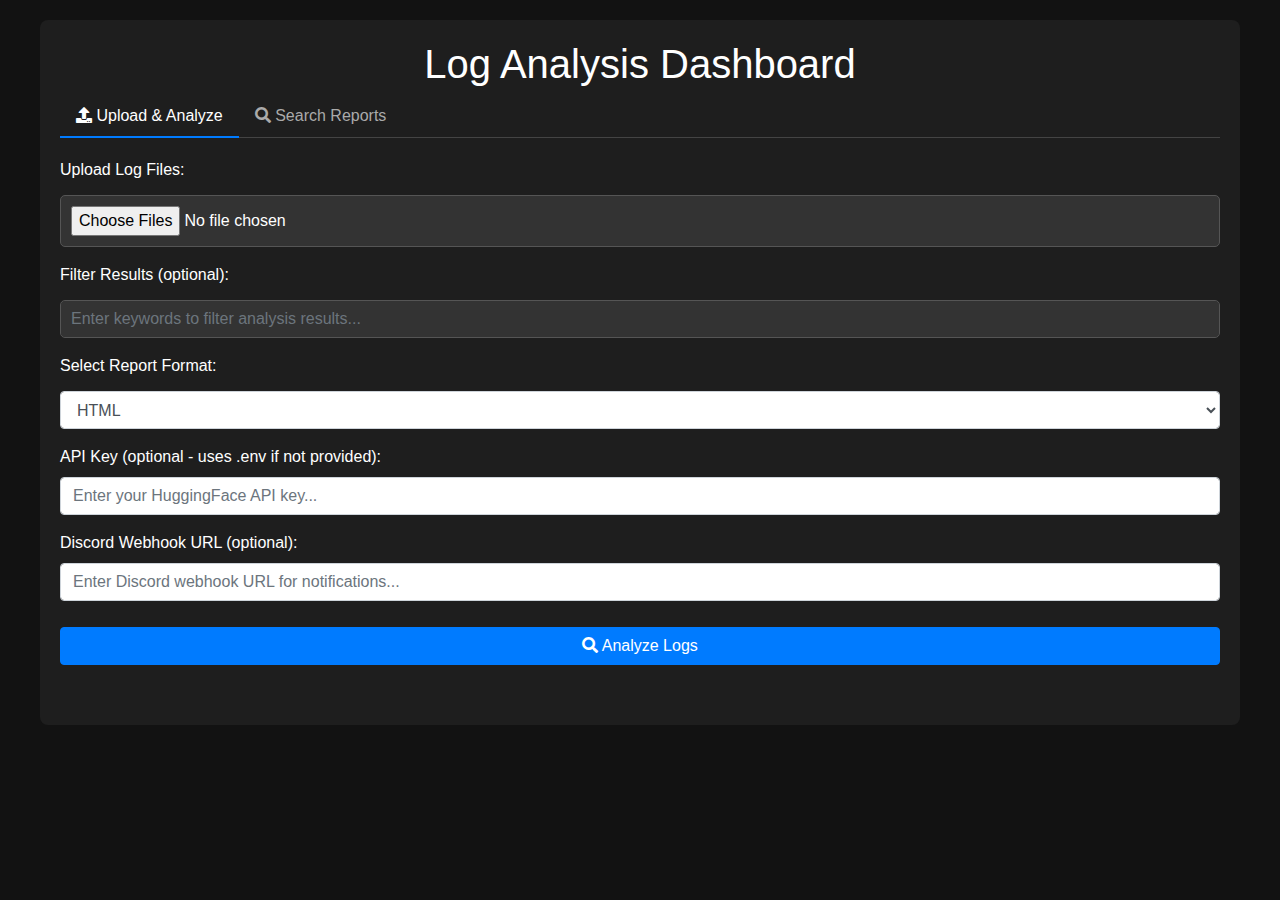
<file: templates/index.html>
<!DOCTYPE html>
<html lang="en">
<head>
    <meta charset="UTF-8">
    <meta name="viewport" content="width=device-width, initial-scale=1.0">
    <title>Log Analysis Dashboard</title>
    <link rel="stylesheet" href="https://stackpath.bootstrapcdn.com/bootstrap/4.5.2/css/bootstrap.min.css">
    <link rel="stylesheet" href="https://cdnjs.cloudflare.com/ajax/libs/font-awesome/5.15.1/css/all.min.css">
    <script src="https://code.jquery.com/jquery-3.5.1.min.js"></script>
    <script src="https://cdn.jsdelivr.net/npm/popper.js@1.16.1/dist/umd/popper.min.js"></script>
    <script src="https://stackpath.bootstrapcdn.com/bootstrap/4.5.2/js/bootstrap.min.js"></script>
    <style>
        body {
            background-color: #121212;
            color: #ffffff;
            font-family: Arial, sans-serif;
            margin: 20px;
        }
        .container {
            max-width: 1200px;
            margin: auto;
            background-color: #1e1e1e;
            padding: 20px;
            border-radius: 8px;
        }
        .form-group label {
            color: #ffffff;
        }
        input[type="file"], select, button, input[type="text"] {
            background-color: #333;
            color: #ffffff;
            border: 1px solid #555;
            width: 100%;
            padding: 10px;
            margin-top: 5px;
            border-radius: 5px;
        }
        button {
            margin-top: 10px;
        }
        .result {
            margin-top: 20px;
        }
        .preview-container {
            margin-top: 20px;
            padding: 15px;
            background-color: #252525;
            border-radius: 8px;
            border: 1px solid #444;
        }
        .report-preview {
            max-height: 500px;
            overflow-y: auto;
            padding: 15px;
            background-color: #2a2a2a;
            border-radius: 4px;
        }
        .search-section {
            margin-bottom: 20px;
            padding: 15px;
            background-color: #252525;
            border-radius: 8px;
        }
        .search-result-item {
            padding: 10px;
            margin-bottom: 10px;
            background-color: #2a2a2a;
            border-radius: 5px;
            border-left: 4px solid #007bff;
        }
        .search-result-item.critical {
            border-left-color: #dc3545;
        }
        .search-result-item.high {
            border-left-color: #fd7e14;
        }
        .search-result-item.medium {
            border-left-color: #ffc107;
        }
        .search-result-item.low {
            border-left-color: #28a745;
        }
        .badge {
            padding: 5px 10px;
            border-radius: 4px;
            color: white;
            font-size: 0.8rem;
        }
        .badge-critical {
            background-color: #dc3545;
        }
        .badge-high {
            background-color: #fd7e14;
        }
        .badge-medium {
            background-color: #ffc107;
            color: black;
        }
        .badge-low {
            background-color: #28a745;
        }
        .badge-info {
            background-color: #17a2b8;
        }
        .tab-content {
            padding: 20px 0;
        }
        .nav-tabs {
            border-bottom-color: #444;
        }
        .nav-tabs .nav-link {
            color: #aaa;
            border: none;
        }
        .nav-tabs .nav-link.active {
            color: white;
            background-color: transparent;
            border-bottom: 2px solid #007bff;
        }
    </style>
</head>
<body>
    <div class="container">
        <h1 class="text-center">Log Analysis Dashboard</h1>
        
        <!-- Tabs for upload and search -->
        <ul class="nav nav-tabs" id="dashboardTabs" role="tablist">
            <li class="nav-item" role="presentation">
                <a class="nav-link active" id="upload-tab" data-toggle="tab" href="#uploadSection" role="tab">
                    <i class="fas fa-upload"></i> Upload & Analyze
                </a>
            </li>
            <li class="nav-item" role="presentation">
                <a class="nav-link" id="search-tab" data-toggle="tab" href="#searchSection" role="tab">
                    <i class="fas fa-search"></i> Search Reports
                </a>
            </li>
        </ul>
        
        <div class="tab-content" id="dashboardTabsContent">
            <!-- Upload and analyze section -->
            <div class="tab-pane fade show active" id="uploadSection" role="tabpanel">
                <form id="logForm">
                    <div class="form-group">
                        <label for="log_files">Upload Log Files:</label>
                        <input type="file" id="log_files" name="log_files" multiple class="form-control-file">
                    </div>
                    <div class="form-group">
                        <label for="search">Filter Results (optional):</label>
                        <input type="text" id="search" name="search" placeholder="Enter keywords to filter analysis results..." class="form-control">
                    </div>
                    <div class="form-group">
                        <label for="format">Select Report Format:</label>
                        <select id="format" name="format" class="form-control">
                            <option value="html">HTML</option>
                            <option value="json">JSON</option>
                            <option value="txt">Text</option>
                        </select>
                    </div>
                    <div class="form-group">
                        <label for="api_key">API Key (optional - uses .env if not provided):</label>
                        <input type="password" id="api_key" name="api_key" placeholder="Enter your HuggingFace API key..." class="form-control">
                    </div>
                    <div class="form-group">
                        <label for="discord_webhook">Discord Webhook URL (optional):</label>
                        <input type="password" id="discord_webhook" name="discord_webhook" placeholder="Enter Discord webhook URL for notifications..." class="form-control">
                    </div>
                    <button type="submit" class="btn btn-primary">
                        <i class="fas fa-search"></i> Analyze Logs
                    </button>
                </form>
                <div class="result" id="result"></div>
            </div>
            
            <!-- Search section -->
            <div class="tab-pane fade" id="searchSection" role="tabpanel">
                <div class="search-section">
                    <h4>Search Existing Reports</h4>
                    <div class="row">
                        <div class="col-md-8">
                            <div class="form-group">
                                <input type="text" id="searchQuery" placeholder="Search for keywords, IPs, threats..." class="form-control">
                            </div>
                        </div>
                        <div class="col-md-2">
                            <div class="form-group">
                                <select id="severityFilter" class="form-control">
                                    <option value="">All Severities</option>
                                    <option value="critical">Critical</option>
                                    <option value="high">High</option>
                                    <option value="medium">Medium</option>
                                    <option value="low">Low</option>
                                    <option value="info">Info</option>
                                </select>
                            </div>
                        </div>
                        <div class="col-md-2">
                            <button id="searchButton" class="btn btn-primary w-100">
                                <i class="fas fa-search"></i> Search
                            </button>
                        </div>
                    </div>
                </div>
                <div id="searchResults"></div>

                <!-- Add this in the search section tab of the dashboard -->

                <div class="search-section mb-4">
                    <h4>Direct Log Search</h4>
                    <p class="text-muted">Search directly in log files without analyzing them</p>
                    <form id="logSearchForm">
                        <div class="row">
                            <div class="col-md-6">
                                <div class="form-group">
                                    <input type="text" id="logSearchQuery" name="query" placeholder="Enter search terms..." class="form-control">
                                </div>
                            </div>
                            <div class="col-md-3">
                                <div class="form-group">
                                    <select id="logFilename" name="filename" class="form-control">
                                        <option value="">All Log Files</option>
                                        <!-- Log files will be populated dynamically -->
                                    </select>
                                </div>
                            </div>
                            <div class="col-md-3">
                                <div class="form-group">
                                    <input type="password" id="logSearchApiKey" name="api_key" placeholder="API Key (optional)" class="form-control">
                                </div>
                                <button type="submit" class="btn btn-primary w-100">
                                    <i class="fas fa-search"></i> Search Logs
                                </button>
                            </div>
                        </div>
                        
                        <div class="row mt-2">
                            <div class="col-md-3">
                                <div class="form-group">
                                    <select id="logLevel" name="log_level" class="form-control">
                                        <option value="">Any Log Level</option>
                                        <option value="ERROR">ERROR</option>
                                        <option value="WARNING">WARNING</option>
                                        <option value="INFO">INFO</option>
                                        <option value="DEBUG">DEBUG</option>
                                    </select>
                                </div>
                            </div>
                            <div class="col-md-3">
                                <div class="form-group">
                                    <input type="number" id="contextLines" name="context_lines" placeholder="Context lines (0-10)" min="0" max="10" value="2" class="form-control">
                                </div>
                            </div>
                            <div class="col-md-6">
                                <div class="form-group d-flex">
                                    <div class="form-check mr-3">
                                        <input type="checkbox" id="caseSensitive" name="case_sensitive" class="form-check-input">
                                        <label class="form-check-label" for="caseSensitive">Case sensitive</label>
                                    </div>
                                    <div class="form-check mr-3">
                                        <input type="checkbox" id="wholeWord" name="whole_word" class="form-check-input">
                                        <label class="form-check-label" for="wholeWord">Whole words</label>
                                    </div>
                                    <div class="form-check">
                                        <input type="checkbox" id="useRegex" name="regex" class="form-check-input">
                                        <label class="form-check-label" for="useRegex">Use regex</label>
                                    </div>
                                </div>
                            </div>
                        </div>
                    </form>
                </div>

                <div id="logSearchResults"></div>
            </div>
        </div>
        
        <!-- Report preview section -->
        <div class="preview-container" id="previewContainer" style="display:none;">
            <h3>Report Preview</h3>
            <div class="d-flex justify-content-between mb-3">
                <div>
                    <span id="previewTitle" class="text-muted"></span>
                </div>
                <div>
                    <a id="downloadLink" href="#" class="btn btn-sm btn-primary mr-2">
                        <i class="fas fa-download"></i> Download
                    </a>
                    <button id="closePreview" class="btn btn-sm btn-secondary">
                        <i class="fas fa-times"></i> Close
                    </button>
                </div>
            </div>
            <div class="report-preview" id="reportPreview"></div>
        </div>
    </div>

    <script>
        // Form submission for analysis
        document.getElementById('logForm').addEventListener('submit', function(event) {
            event.preventDefault();
            
            // Hide preview if visible
            document.getElementById('previewContainer').style.display = 'none';
            
            // Show loading state
            const resultDiv = document.getElementById('result');
            resultDiv.innerHTML = '<p><i class="fas fa-spinner fa-spin"></i> Analyzing logs, please wait...</p>';
            
            var formData = new FormData(this);
            fetch('/analyze', {
                method: 'POST',
                body: formData
            })
            .then(response => response.json())
            .then(data => {
                if (data.error) {
                    resultDiv.innerHTML = `<div class="alert alert-danger"><i class="fas fa-exclamation-triangle"></i> Error: ${data.error}</div>`;
                } else {
                    // Show success message with preview button
                    resultDiv.innerHTML = `
                        <div class="alert alert-success">
                            <i class="fas fa-check-circle"></i> Analysis complete! Found ${data.total_threats} potential threats.
                        </div>
                        <div class="d-flex justify-content-between">
                            <button class="btn btn-info preview-report" data-path="${data.output_file}">
                                <i class="fas fa-eye"></i> Preview Report
                            </button>
                            <a href="${data.output_file}" download class="btn btn-primary">
                                <i class="fas fa-download"></i> Download Report
                            </a>
                        </div>
                    `;
                    
                    // Add event listener to preview button
                    document.querySelectorAll('.preview-report').forEach(button => {
                        button.addEventListener('click', function() {
                            const reportPath = this.getAttribute('data-path');
                            loadReportPreview(reportPath);
                        });
                    });
                }
            })
            .catch(error => {
                console.error('Error:', error);
                resultDiv.innerHTML = `<div class="alert alert-danger">Error processing request. Check console for details.</div>`;
            });
        });

        // Search button click handler
        document.getElementById('searchButton').addEventListener('click', function() {
            const query = document.getElementById('searchQuery').value;
            const severity = document.getElementById('severityFilter').value;
            
            if (!query && !severity) {
                alert('Please enter search terms to find in log files');
                return;
            }
            
            // Show loading state
            const resultsDiv = document.getElementById('searchResults');
            resultsDiv.innerHTML = '<p><i class="fas fa-spinner fa-spin"></i> Searching logs and reports...</p>';
            
            // Create form data for the search request
            const formData = new FormData();
            formData.append('query', query);
            formData.append('severity', severity);
            
            // Log the search activity
            logSearchActivity(query, severity);
            
            fetch('/search_logs', {
                method: 'POST',
                body: formData
            })
            .then(response => response.json())
            .then(data => {
                if (data.error) {
                    resultsDiv.innerHTML = `<div class="alert alert-danger">${data.error}</div>`;
                    return;
                }
                
                if (data.total === 0) {
                    resultsDiv.innerHTML = '<div class="alert alert-info">No matching results found.</div>';
                    return;
                }
                
                // Display search results
                let resultsHTML = `<h5>Found ${data.total} matching results</h5>`;
                
                data.results.forEach(result => {
                    // Determine if this is a log file entry or a report threat
                    const isLogEntry = result.source_type === 'log';
                    const reportFile = result.report_file ? result.report_file.split('/').pop() : 'N/A';
                    const fileName = result.file ? result.file.split(/[\/\\]/).pop() : 'Unknown';
                    
                    // Different styling for log entries vs threats
                    const itemClass = isLogEntry ? 'info' : result.severity;
                    
                    resultsHTML += `
                        <div class="search-result-item ${itemClass}">
                            <div class="d-flex justify-content-between align-items-center">
                                <h5>
                                    ${isLogEntry ? 'Log Entry' : result.rule_name} 
                                    <span class="badge badge-${isLogEntry ? 'info' : result.severity}">
                                        ${isLogEntry ? 'LOG' : result.severity.toUpperCase()}
                                    </span>
                                </h5>
                                <div>
                                    <button class="btn btn-sm btn-info ${isLogEntry ? 'view-log-file' : 'view-threat-details'}" 
                                            data-file="${result.file}" 
                                            data-threat='${isLogEntry ? '' : JSON.stringify(result).replace(/'/g, "&#39;")}'>
                                        <i class="fas fa-eye"></i> View ${isLogEntry ? 'Log' : 'Details'}
                                    </button>
                                </div>
                            </div>
                            <div>
                                <small class="text-muted">
                                    File: ${fileName} • Line: ${result.line_num}
                                    ${isLogEntry ? '' : ` • Report: ${reportFile}`}
                                </small>
                            </div>
                            <div class="mt-2">
                                <code>${result.matched && result.matched.length > 200 ? 
                                       result.matched.substring(0, 200) + '...' : 
                                       result.matched || 'No content'}</code>
                            </div>
                        </div>
                    `;
                });
                
                resultsDiv.innerHTML = resultsHTML;
                
                // Add event listeners to view details buttons for threats
                document.querySelectorAll('.view-threat-details').forEach(button => {
                    button.addEventListener('click', function() {
                        const threatData = JSON.parse(this.getAttribute('data-threat'));
                        showThreatPreview(threatData);
                    });
                });
                
                // Add event listeners for log file previews
                document.querySelectorAll('.view-log-file').forEach(button => {
                    button.addEventListener('click', function() {
                        const filePath = this.getAttribute('data-file');
                        const fileName = filePath.split(/[\/\\]/).pop();
                        showLogFilePreview(fileName);
                    });
                });
            })
            .catch(error => {
                console.error('Error:', error);
                resultsDiv.innerHTML = '<div class="alert alert-danger">Error processing search. Check console for details.</div>';
            });
        });

        // Load and display a report preview
        function loadReportPreview(reportPath) {
            fetch(reportPath)
                .then(response => {
                    if (!response.ok) {
                        throw new Error(`HTTP error! Status: ${response.status}`);
                    }
                    return response.text();
                })
                .then(content => {
                    // Set up the preview container
                    document.getElementById('previewContainer').style.display = 'block';
                    document.getElementById('downloadLink').href = reportPath;
                    document.getElementById('previewTitle').textContent = reportPath.split('/').pop();
                    
                    const previewDiv = document.getElementById('reportPreview');
                    
                    // Always display as plain text
                    previewDiv.innerHTML = `<pre style="color: #e6e6e6; white-space: pre-wrap;">${escapeHtml(content)}</pre>`;
                    
                    // Scroll to the preview
                    document.getElementById('previewContainer').scrollIntoView({ behavior: 'smooth' });
                })
                .catch(error => {
                    console.error('Error loading preview:', error);
                    document.getElementById('reportPreview').innerHTML = `<div class="alert alert-danger">Error loading preview: ${error.message}</div>`;
                });
        }
        
        // Escape HTML to prevent XSS when showing raw content
        function escapeHtml(unsafe) {
            return unsafe
                .replace(/&/g, "&amp;")
                .replace(/</g, "&lt;")
                .replace(/>/g, "&gt;")
                .replace(/"/g, "&quot;")
                .replace(/'/g, "&#039;");
        }

        // Show preview of a log file
        function showLogFilePreview(fileName) {
            const previewContainer = document.getElementById('previewContainer');
            previewContainer.style.display = 'block';
            
            const previewTitle = document.getElementById('previewTitle');
            previewTitle.textContent = `Log File: ${fileName}`;
            
            const downloadLink = document.getElementById('downloadLink');
            downloadLink.href = `/uploads/${fileName}`;
            downloadLink.style.display = 'inline-block';
            
            const previewDiv = document.getElementById('reportPreview');
            previewDiv.innerHTML = '<p><i class="fas fa-spinner fa-spin"></i> Loading log file...</p>';
            
            fetch(`/preview_log/${fileName}`)
                .then(response => {
                    if (!response.ok) {
                        throw new Error(`HTTP error! Status: ${response.status}`);
                    }
                    return response.text();
                })
                .then(content => {
                    // Always display as plain text
                    previewDiv.innerHTML = `<pre style="color: #e6e6e6; white-space: pre-wrap;">${escapeHtml(content)}</pre>`;
                    
                    // Scroll to the preview
                    previewContainer.scrollIntoView({ behavior: 'smooth' });
                })
                .catch(error => {
                    console.error('Error loading log file:', error);
                    previewDiv.innerHTML = `<div class="alert alert-danger">Error loading log file: ${error.message}</div>`;
                });
        }

        // Show preview of a specific threat
        function showThreatPreview(threat) {
            const previewContainer = document.getElementById('previewContainer');
            previewContainer.style.display = 'block';
            
            const previewTitle = document.getElementById('previewTitle');
            previewTitle.textContent = `Threat: ${threat.rule_name}`;
            
            const downloadLink = document.getElementById('downloadLink');
            if (threat.report_file) {
                downloadLink.href = threat.report_file;
                downloadLink.style.display = 'inline-block';
            } else {
                downloadLink.style.display = 'none';
            }
            
            const previewDiv = document.getElementById('reportPreview');
            
            // Format the threat details for display
            previewDiv.innerHTML = `
                <div class="alert alert-${threat.severity}">
                    <strong>${threat.rule_id}: ${threat.rule_name}</strong>
                </div>
                <div class="mb-3">
                    <h6>Description</h6>
                    <p>${truncateText(threat.description, 1000)}</p>
                </div>
                <div class="mb-3">
                    <h6>Remediation</h6>
                    <p>${threat.remediation || 'No remediation provided'}</p>
                </div>
                <div class="mb-3">
                    <h6>Affected Code</h6>
                    <pre class="bg-dark text-light p-3 rounded">${threat.line || 'N/A'}</pre>
                </div>
                <div class="row">
                    <div class="col-md-6">
                        <h6>File Details</h6>
                        <table class="table table-sm table-dark">
                            <tr>
                                <td>File:</td>
                                <td>${threat.file || 'N/A'}</td>
                            </tr>
                            <tr>
                                <td>Line #:</td>
                                <td>${threat.line_num || 'N/A'}</td>
                            </tr>
                            <tr>
                                <td>Detection Time:</td>
                                <td>${new Date(threat.detection_time || threat.timestamp || Date.now()).toLocaleString()}</td>
                            </tr>
                        </table>
                    </div>
            `;
            
            // Add file hash information if available
            if (threat.file_hash) {
                previewDiv.innerHTML += `
                    <div class="col-md-6">
                        <h6>File Hash</h6>
                        <table class="table table-sm table-dark">
                            <tr>
                                <td>MD5:</td>
                                <td><code>${threat.file_hash.md5}</code></td>
                            </tr>
                            <tr>
                                <td>SHA256:</td>
                                <td><code>${threat.file_hash.sha256}</code></td>
                            </tr>
                        </table>
                    </div>
                `;
            }
            
            previewDiv.innerHTML += '</div>';
            
            // Scroll to the preview
            previewContainer.scrollIntoView({ behavior: 'smooth' });
        }

        // Close preview button handler
        document.getElementById('closePreview').addEventListener('click', function() {
            document.getElementById('previewContainer').style.display = 'none';
        });

        // Truncate long text with ellipsis
        function truncateText(text, maxLength) {
            if (!text) return 'No description available';
            return text.length > maxLength ? text.substring(0, maxLength) + '...' : text;
        }

        // Initialize tabs if they're clicked from URL
        $(document).ready(function() {
            // Check for hash in URL to activate appropriate tab
            if (window.location.hash === '#searchSection') {
                $('#dashboardTabs a[href="#searchSection"]').tab('show');
                
                // Check if there's a search query in the session and use it
                const urlParams = new URLSearchParams(window.location.search);
                const queryParam = urlParams.get('query');
                
                // First check URL parameters, then session storage
                let searchQuery = queryParam || sessionStorage.getItem('globalSearchQuery');
                
                if (searchQuery) {
                    // Populate the search field
                    document.getElementById('searchQuery').value = searchQuery;
                    // Trigger search automatically
                    setTimeout(() => {
                        document.getElementById('searchButton').click();
                        // Scroll to search results
                        setTimeout(() => {
                            document.getElementById('searchResults').scrollIntoView({
                                behavior: 'smooth',
                                block: 'start'
                            });
                        }, 800);
                    }, 500);
                }
                
                // Clear from session storage after use
                sessionStorage.removeItem('globalSearchQuery');
            }
        });

        // Load available log files when the search tab is shown
        $('#dashboardTabs a[href="#searchSection"]').on('shown.bs.tab', function (e) {
            loadLogFiles();
        });

        // Load log files into the dropdown
        function loadLogFiles() {
            fetch('/list_log_files')
                .then(response => response.json())
                .then(data => {
                    const logFilesSelect = document.getElementById('logFilename');
                    // Clear existing options except the first one
                    while (logFilesSelect.options.length > 1) {
                        logFilesSelect.remove(1);
                    }
                    
                    // Add new options
                    data.log_files.forEach(file => {
                        const option = document.createElement('option');
                        option.value = file.filename;
                        option.textContent = `${file.filename} (${formatFileSize(file.size)})`;
                        logFilesSelect.appendChild(option);
                    });
                })
                .catch(error => console.error('Error loading log files:', error));
        }

        // Format file size in KB, MB etc.
        function formatFileSize(bytes) {
            if (bytes < 1024) return bytes + ' B';
            else if (bytes < 1048576) return (bytes / 1024).toFixed(1) + ' KB';
            else return (bytes / 1048576).toFixed(1) + ' MB';
        }

        // Handle log search form submission
        document.getElementById('logSearchForm').addEventListener('submit', function(event) {
            event.preventDefault();
            
            const resultsDiv = document.getElementById('logSearchResults');
            resultsDiv.innerHTML = '<p><i class="fas fa-spinner fa-spin"></i> Searching logs...</p>';
            
            const formData = new FormData(this);
            
            fetch('/search_logs_only', {
                method: 'POST',
                body: formData
            })
            .then(response => response.json())
            .then(data => {
                if (data.error) {
                    resultsDiv.innerHTML = `<div class="alert alert-danger">${data.error}</div>`;
                    return;
                }
                
                if (data.total === 0) {
                    resultsDiv.innerHTML = '<div class="alert alert-info">No matching results found.</div>';
                    return;
                }
                
                // Display search results
                let resultsHTML = `<h5>Found ${data.total} matching results in ${data.files_searched} files</h5>`;
                
                data.results.forEach(result => {
                    resultsHTML += `
                        <div class="search-result-item info">
                            <div class="d-flex justify-content-between align-items-center">
                                <h5>
                                    ${result.file.split(/[\/\\]/).pop()} 
                                    <span class="badge badge-info">LOG</span>
                                </h5>
                                <div>
                                    <button class="btn btn-sm btn-info view-log-context" 
                                            data-line="${result.line_num}"
                                            data-file="${result.file}">
                                        <i class="fas fa-eye"></i> View Context
                                    </button>
                                </div>
                            </div>
                            <div>
                                <small class="text-muted">
                                    Line: ${result.line_num}
                                    ${result.timestamp ? ` • Time: ${result.timestamp}` : ''}
                                </small>
                            </div>
                            <div class="mt-2">
                                <code>${result.matched}</code>
                            </div>
                        </div>
                    `;
                });
                
                resultsDiv.innerHTML = resultsHTML;
                
                // Add event listeners for context view buttons
                document.querySelectorAll('.view-log-context').forEach(button => {
                    button.addEventListener('click', function() {
                        const filePath = this.getAttribute('data-file');
                        const fileName = filePath.split(/[\/\\]/).pop();
                        const lineNum = parseInt(this.getAttribute('data-line'), 10);
                        showLogContextPreview(fileName, lineNum);
                    });
                });
            })
            .catch(error => {
                console.error('Error:', error);
                resultsDiv.innerHTML = '<div class="alert alert-danger">Error processing search. Check console for details.</div>';
            });
        });

        // Function to show log context in the preview
        function showLogContextPreview(fileName, lineNum) {
            const previewContainer = document.getElementById('previewContainer');
            previewContainer.style.display = 'block';
            
            const previewTitle = document.getElementById('previewTitle');
            previewTitle.textContent = `Log File: ${fileName} (Line ${lineNum})`;
            
            const downloadLink = document.getElementById('downloadLink');
            downloadLink.href = `/uploads/${fileName}`;
            downloadLink.style.display = 'inline-block';
            
            const previewDiv = document.getElementById('reportPreview');
            previewDiv.innerHTML = '<p><i class="fas fa-spinner fa-spin"></i> Loading log context...</p>';
            
            fetch(`/preview_log/${fileName}`)
                .then(response => {
                    if (!response.ok) {
                        throw new Error(`HTTP error! Status: ${response.status}`);
                    }
                    return response.text();
                })
                .then(content => {
                    // Display the log with the target line highlighted
                    const lines = content.split('\n');
                    let startLine = Math.max(0, lineNum - 10);
                    let endLine = Math.min(lines.length, lineNum + 10);
                    
                    let displayContent = '';
                    for (let i = startLine; i < endLine; i++) {
                        if (i + 1 === lineNum) {
                            displayContent += `<span style="background-color: #ffff00; color: black;">${i + 1}: ${escapeHtml(lines[i])}</span>\n`;
                        } else {
                            displayContent += `${i + 1}: ${escapeHtml(lines[i])}\n`;
                        }
                    }
                    
                    previewDiv.innerHTML = `<pre style="color: #e6e6e6; white-space: pre-wrap;">${displayContent}</pre>`;
                    
                    // Scroll to the preview
                    previewContainer.scrollIntoView({ behavior: 'smooth' });
                })
                .catch(error => {
                    console.error('Error loading log file:', error);
                    previewDiv.innerHTML = `<div class="alert alert-danger">Error loading log file: ${error.message}</div>`;
                });
        }

        // Function to log search activity
        function logSearchActivity(query, severity) {
            const activity = {
                activity_type: 'search',
                details: {
                    query: query,
                    severity: severity || 'all',
                    source: 'dashboard'
                }
            };
            
            fetch('/log_activity', {
                method: 'POST',
                headers: {
                    'Content-Type': 'application/json'
                },
                body: JSON.stringify(activity)
            }).catch(err => console.error('Error logging activity:', err));
        }
    </script>
</body>
</html>
</file>
